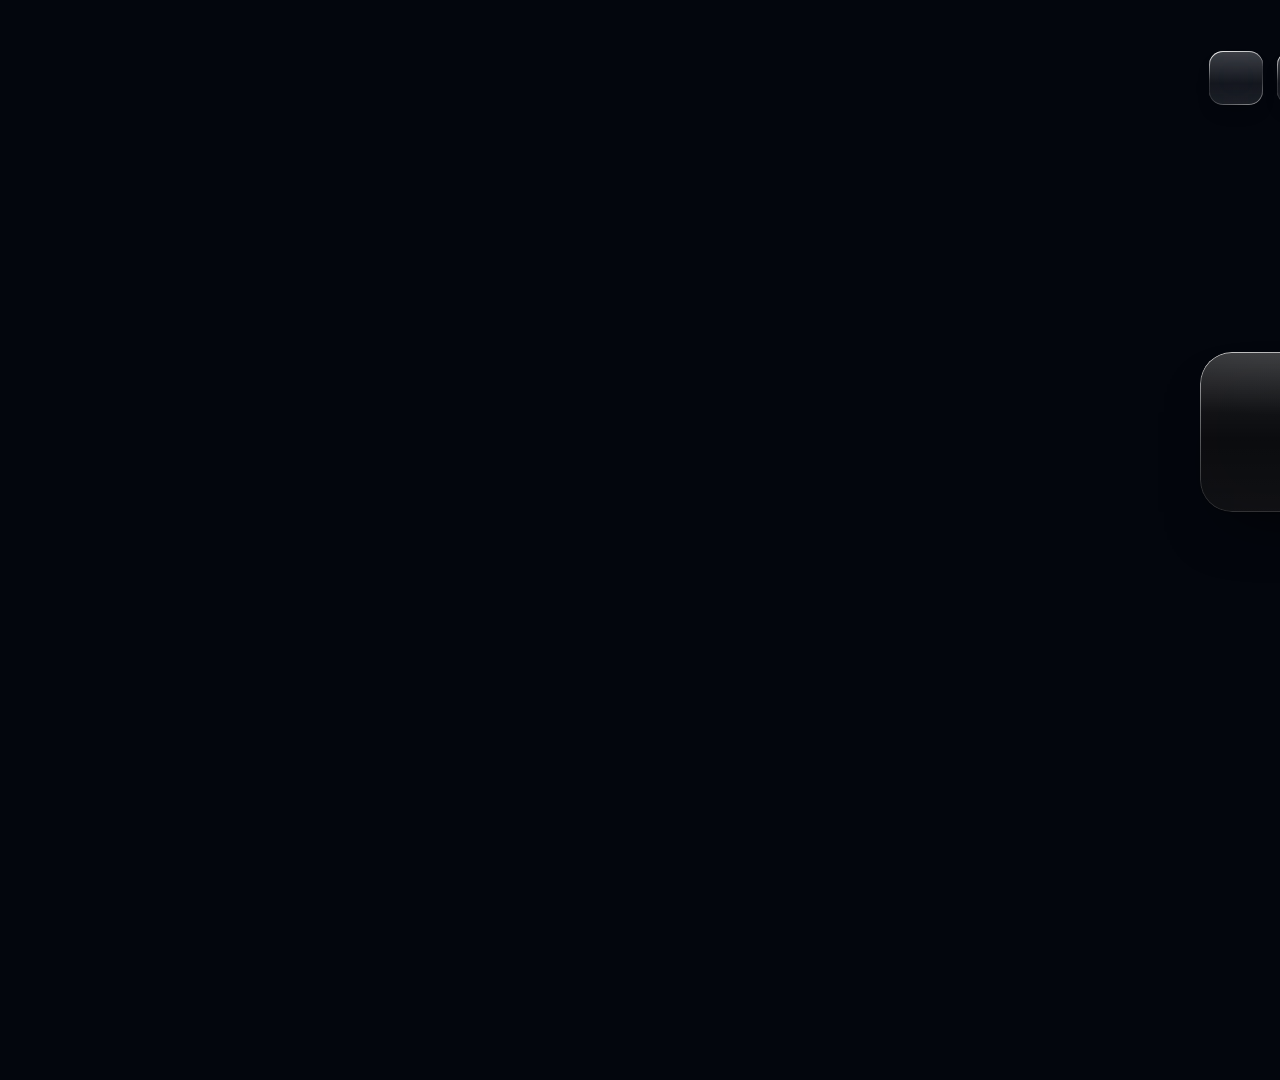
<file: launcher/web/index.html>
<!doctype html>
<html lang="en-GB">
<head>
  <meta charset="utf-8">
  <meta name="viewport" content="width=1920, user-scalable=no">
  <title>Home</title>
  <link rel="stylesheet" href="css/style.css">
</head>
<body>
  <div id="stage">
    <canvas id="sky" width="1920" height="1080"></canvas>
    <div id="landscape" aria-hidden="true">
      <div class="landscape-layer"></div>
      <div class="landscape-layer"></div>
      <div class="landscape-haze"></div>
      <div class="photo-layer"></div>
      <div class="photo-layer"></div>
    </div>
    <canvas id="precip" width="1920" height="1080"></canvas>
    <div class="flash" id="flash"></div>
    <div class="scrim" id="scrim"></div>

    <main id="home" class="scope">
      <header class="topbar">
        <div class="net-chip" id="netChip" hidden><span class="net-glyph" aria-hidden="true"></span><span id="netChipText"></span></div>
        <nav class="actions">
          <button class="icon-btn focusable" data-action="apps" data-icon="apps" aria-label="Apps"></button>
          <button class="icon-btn focusable" data-action="ambient" data-icon="image" aria-label="Picture mode"></button>
          <button class="icon-btn focusable sep" data-action="boost" data-icon="volume" aria-label="Boost"></button>
          <button class="icon-btn focusable" data-action="desktop" data-icon="desktop" aria-label="Windows desktop"></button>
          <button class="icon-btn focusable" data-action="restart" data-icon="restart" aria-label="Restart the TV box"></button>
          <button class="icon-btn focusable" data-action="shutdown" data-icon="power" aria-label="Shut down the TV box"></button>
        </nav>
        <div class="divider"></div>
        <div class="clock" id="clock"></div>
      </header>

      <section class="hero">
        <div class="greeting">
          <div class="date" id="date"></div>
          <h1 id="greet"></h1>
        </div>
        <div class="side">
          <button class="weather-off focusable" id="weatherOff" data-action="locAsk" hidden>Weather off</button>
          <div class="weather focusable" id="weather" data-action="forecast">
            <svg class="stars" id="wxStars" viewBox="0 0 600 260" preserveAspectRatio="xMidYMin slice" aria-hidden="true" hidden></svg>
            <div class="wx-main">
              <div class="wx-icon" id="wxIcon"></div>
              <div class="wx-temp" id="wxTemp">--°</div>
              <div class="wx-text">
                <div class="wx-cond" id="wxCond">Loading weather…</div>
                <div class="wx-hilo" id="wxHilo"></div>
              </div>
            </div>
            <div class="wx-details" id="wxDetails"></div>
            <div class="wx-hours" id="wxHours"></div>
          </div>
          <div class="wx-note">
            <p class="sub" id="sub"></p>
            <p class="sun" id="sunline"></p>
          </div>
        </div>
      </section>

      <section class="apps">
        <div class="grid-viewport"><div class="grid" id="grid"></div></div>
        <svg class="more chev-before" viewBox="0 0 24 24" fill="none" stroke="currentColor" stroke-width="1.8" stroke-linecap="round" stroke-linejoin="round" aria-hidden="true"><path d="M15 5l-7 7 7 7"/></svg>
        <svg class="more chev-after" viewBox="0 0 24 24" fill="none" stroke="currentColor" stroke-width="1.8" stroke-linecap="round" stroke-linejoin="round" aria-hidden="true"><path d="M9 5l7 7-7 7"/></svg>
      </section>
    </main>

    <section id="forecast" class="overlay scope" hidden>
      <div class="panel forecast-panel">
        <svg class="stars" id="fcStars" viewBox="0 0 1520 900" preserveAspectRatio="xMidYMin slice" aria-hidden="true" hidden></svg>
        <div class="panel-head">
          <div>
            <div class="eyebrow" id="fcPlace"></div>
            <h3>7-day forecast</h3>
          </div>
          <div class="panel-actions">
            <button class="pill-btn focusable" data-action="locAsk">Change location</button>
            <button class="pill-btn focusable" data-action="close">Close</button>
          </div>
        </div>
        <div class="fc-days" id="fcDays"></div>
        <div class="fc-tiles" id="fcTiles"></div>
      </div>
    </section>

    <section id="apps" class="overlay scope" hidden>
      <div class="panel apps-panel">
        <h3>Apps</h3>
        <div class="app-rows" id="appsList"></div>
      </div>
    </section>

    <section id="confirm" class="overlay scope" hidden>
      <div class="panel confirm-panel">
        <h3 id="confirmText"></h3>
        <div class="confirm-actions">
          <button class="pill-btn focusable" data-action="confirm-no">No</button>
          <button class="pill-btn focusable" data-action="confirm-yes">Yes</button>
        </div>
      </div>
    </section>

    <!-- The weather's place: the pop-up, then the countries, then the letters. Back on screen and on the remote steps back one. -->
    <section id="locAsk" class="overlay scope" hidden>
      <div class="panel loc-panel">
        <h3>Show the weather?</h3>
        <p class="loc-note" id="locNote" hidden>Windows location is still off.</p>
        <div class="loc-choices">
          <button class="pill-btn focusable" data-action="locTurnOn" hidden><span>Turn on Windows location</span><small>Opens Windows settings: turn on Location services and Let apps access your location, then press Home.</small></button>
          <button class="pill-btn focusable" data-action="locChoose">Choose a place</button>
          <button class="pill-btn focusable" data-action="locOff">Continue without weather</button>
          <button class="pill-btn focusable" data-action="locWindows" hidden>Use Windows location</button>
        </div>
      </div>
    </section>

    <section id="locCountry" class="overlay scope" hidden>
      <div class="panel loc-list-panel">
        <div class="panel-head">
          <h3>Choose a country</h3>
          <button class="pill-btn focusable" data-action="locBack">Back</button>
        </div>
        <div class="loc-list" id="locCountries"></div>
      </div>
    </section>

    <section id="locSearch" class="overlay scope" hidden>
      <div class="panel loc-search-panel">
        <div class="panel-head loc-head">
          <div class="loc-field"><span class="loc-text" id="locText"></span><span class="loc-hint" id="locHint">Type a town</span></div>
          <button class="pill-btn focusable" data-action="locBack">Back</button>
        </div>
        <div class="loc-keys" id="locKeys"></div>
        <div class="loc-results">
          <div id="locResults"></div>
          <p class="loc-status" id="locStatus"></p>
        </div>
      </div>
    </section>

    <section id="ambient" class="ambient scope" hidden>
      <div class="amb-time" id="ambTime"></div>
      <div class="amb-date" id="ambDate"></div>
      <div class="amb-wx" id="ambWx"></div>
      <button class="focusable amb-exit" data-action="close" aria-label="Exit ambient mode"></button>
    </section>

    <div class="toast" id="toast"></div>
  </div>

  <script src="js/host.js"></script>
  <script src="js/i18n.js"></script>
  <script src="js/moon.js"></script>
  <script src="js/icons.js"></script>
  <script src="js/weather.js"></script>
  <script src="js/sky.js"></script>
  <script src="js/landscape.js"></script>
  <script src="js/glass.js"></script>
  <script src="js/background.js"></script>
  <script src="js/apps.js"></script>
  <script src="js/places.js"></script>
  <script src="js/appspanel.js"></script>
  <script src="js/row.js"></script>
  <script src="js/main.js"></script>
</body>
</html>
</file>
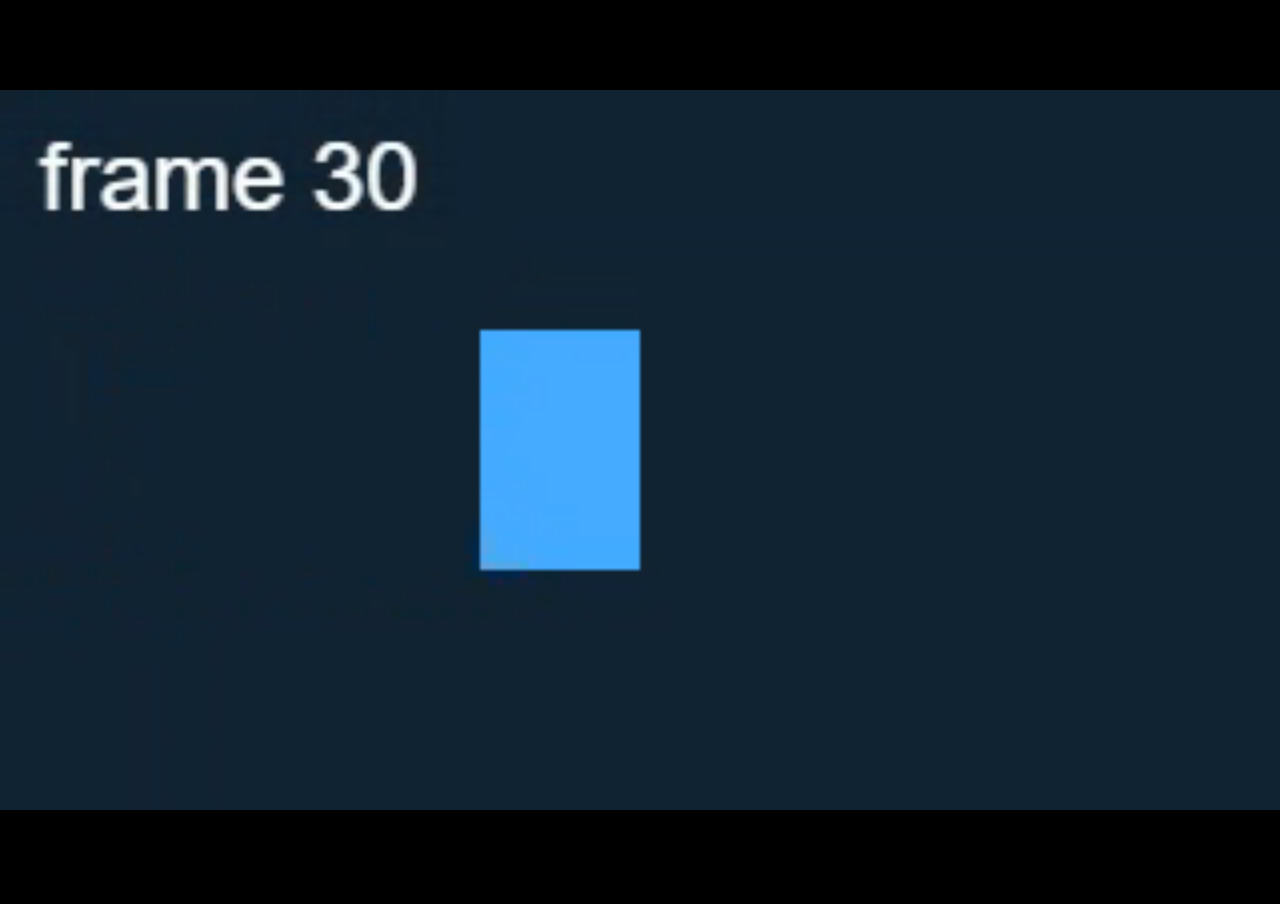
<file: launcher/tests/manual/video.html>
<!doctype html>
<html lang="en">
<head>
<meta charset="utf-8">
<title>tv-os test video</title>
<style>
  html, body { margin: 0; height: 100%; background: #000; }
  video { width: 100%; height: 100%; object-fit: contain; }
</style>
</head>
<body>
<!-- Muted so autoplay is allowed without a click. clip.webm is a 4 s canvas recording made for this check. -->
<video src="clip.webm" autoplay muted loop playsinline></video>
</body>
</html>
</file>
<file: launcher/web/css/style.css>
:root {
  --fg: #ffffff;
  --fg2: rgba(255, 255, 255, 0.8);
  --fg3: rgba(255, 255, 255, 0.58);
  --glass: rgba(255, 255, 255, 0.08);
  --glass-line: rgba(255, 255, 255, 0.14);
  --ink: #0b1020;
  --ring-gap: rgba(3, 6, 13, 0.9);
  --accent: #ffd45c;
  --font: 'SamsungOne', 'Samsung Sans', 'TizenSans', -apple-system, 'SF Pro Display', 'Segoe UI Variable Display', 'Segoe UI', Roboto, 'Helvetica Neue', Arial, sans-serif;
  /* How long the motion takes: launcher.json's MotionTime, set on the root by main.js (1 normal, 2 twice as long). */
  --motion: 1;
  /* The spring: a slight overshoot, as the liquid-glass mockup approved on 2026-10-31. */
  --spring: cubic-bezier(0.34, 1.45, 0.64, 1);
}

html, body {
  margin: 0;
  width: 100%;
  height: 100%;
  overflow: hidden;
  background: #03060d;
}

#stage {
  position: absolute;
  left: 0;
  top: 0;
  width: 1920px;
  height: 1080px;
  overflow: hidden;
  transform-origin: 0 0;
  color: var(--fg);
  font-family: var(--font);
  -webkit-font-smoothing: antialiased;
}

button {
  font: inherit;
  color: inherit;
  border: 0;
  padding: 0;
  background: none;
  cursor: pointer;
  outline: none;
}

svg { display: block; }

canvas {
  position: absolute;
  left: 0;
  top: 0;
  width: 1920px;
  height: 1080px;
}

#landscape, .landscape-layer, .landscape-haze, .photo-layer {
  position: absolute;
  inset: 0;
  pointer-events: none;
}
/* Spotlight photos have their own two layers above the landscape, so a late landscape image load can never cover one. */
.landscape-layer, .photo-layer {
  background-position: center;
  background-size: cover;
  opacity: 0;
  transition: opacity 1.2s ease;
}
.landscape-haze { transition: background 1.2s ease; }
#landscape[data-weather='fog'] .landscape-haze {
  background: linear-gradient(180deg, rgba(166, 182, 188, 0.12), rgba(166, 182, 188, 0.38));
}
#landscape[data-weather='storm'] .landscape-haze { background: rgba(10, 18, 30, 0.18); }

.scrim {
  position: absolute;
  inset: 0;
  background:
    linear-gradient(90deg, rgba(3, 6, 13, 0.5) 0%, rgba(3, 6, 13, 0.18) 40%, rgba(3, 6, 13, 0) 65%),
    linear-gradient(180deg, rgba(3, 6, 13, 0.4) 0%, rgba(3, 6, 13, 0) 22%, rgba(3, 6, 13, 0) 42%, rgba(3, 6, 13, 0.6) 100%);
  transition: opacity 0.6s ease;
}
body[data-phase='day'] .scrim {
  background:
    linear-gradient(90deg, rgba(3, 6, 13, 0.42) 0%, rgba(3, 6, 13, 0.15) 45%, rgba(3, 6, 13, 0) 70%),
    linear-gradient(180deg, rgba(3, 6, 13, 0.3) 0%, rgba(3, 6, 13, 0) 22%, rgba(3, 6, 13, 0.05) 42%, rgba(3, 6, 13, 0.62) 100%);
}

@property --s-greet { syntax: '<number>'; inherits: true; initial-value: 0.55; }
@property --s-wx { syntax: '<number>'; inherits: true; initial-value: 0.42; }
@property --s-top { syntax: '<number>'; inherits: true; initial-value: 0.5; }
@property --s-bottom { syntax: '<number>'; inherits: true; initial-value: 0.6; }
@property --g-wx { syntax: '<number>'; inherits: true; initial-value: 0.72; }
@property --g-tile { syntax: '<number>'; inherits: true; initial-value: 0.72; }
@property --b-bright { syntax: '<number>'; inherits: true; initial-value: 1.05; }
:root { transition: --s-greet 1.2s ease, --s-wx 1.2s ease, --s-top 1.2s ease, --s-bottom 1.2s ease, --g-wx 1.2s ease, --g-tile 1.2s ease, --b-bright 1.2s ease; }

/* Over a photo (bright, busy): extra darkening behind the greeting (top left) and the weather words under the card
   (right), and a little overall. How strong follows how bright the photo is under each part (glass.js sets the
   properties; with none set they hold the values the look was tuned at). */
.scrim.photo,
body[data-phase='day'] .scrim.photo {
  background:
    radial-gradient(ellipse 900px 420px at 420px 150px, rgba(3, 6, 13, var(--s-greet)), rgba(3, 6, 13, 0) 100%),
    radial-gradient(ellipse 700px 420px at 1500px 560px, rgba(3, 6, 13, var(--s-wx)), rgba(3, 6, 13, 0) 100%),
    linear-gradient(90deg, rgba(3, 6, 13, 0.4) 0%, rgba(3, 6, 13, 0.16) 45%, rgba(3, 6, 13, 0.08) 100%),
    linear-gradient(180deg, rgba(3, 6, 13, var(--s-top)) 0%, rgba(3, 6, 13, 0.1) 22%, rgba(3, 6, 13, 0.1) 55%, rgba(3, 6, 13, var(--s-bottom)) 100%);
}
/* Picture mode keeps the fixed look. */
body.ambient-on .scrim.photo,
body.ambient-on[data-phase='day'] .scrim.photo {
  background:
    radial-gradient(ellipse 900px 420px at 420px 150px, rgba(3, 6, 13, 0.55), rgba(3, 6, 13, 0) 100%),
    radial-gradient(ellipse 700px 420px at 1500px 560px, rgba(3, 6, 13, 0.42), rgba(3, 6, 13, 0) 100%),
    linear-gradient(90deg, rgba(3, 6, 13, 0.4) 0%, rgba(3, 6, 13, 0.16) 45%, rgba(3, 6, 13, 0.08) 100%),
    linear-gradient(180deg, rgba(3, 6, 13, 0.5) 0%, rgba(3, 6, 13, 0.1) 22%, rgba(3, 6, 13, 0.1) 55%, rgba(3, 6, 13, 0.6) 100%);
}

.flash {
  position: absolute;
  inset: 0;
  background: rgba(225, 232, 255, 0.55);
  opacity: 0;
  pointer-events: none;
}
.flash.on { animation: flash 0.9s ease-out; }
@keyframes flash {
  0% { opacity: 0; } 6% { opacity: 1; } 14% { opacity: 0.1; } 22% { opacity: 0.8; } 100% { opacity: 0; }
}

#home {
  position: absolute;
  inset: 0;
  text-shadow: 0 2px 22px rgba(0, 0, 0, 0.35);
  transform-origin: 50% 60%;
  transition: opacity calc(0.3s * var(--motion)) ease, transform calc(0.45s * var(--motion)) cubic-bezier(0.2, 0.8, 0.2, 1);
}

/* ---------- glass ----------
   One material for the tiles, the weather card, the panels and the toast (owner, 2026-10-31: black and dark grey,
   not tinted): a dark neutral body that lets the photo through blurred and dimmed, a soft sheen from the top, a rim
   brightest top left and bottom right where light would catch a curved edge, and two shadows for depth. */
.weather, .tile, .panel, .toast {
  isolation: isolate;
  background:
    linear-gradient(180deg, rgba(255, 255, 255, 0.10), rgba(255, 255, 255, 0.02) 55%, rgba(255, 255, 255, 0.04)),
    rgba(10, 10, 12, 0.60);
  -webkit-backdrop-filter: blur(36px) saturate(0.9) brightness(0.72);
  backdrop-filter: blur(36px) saturate(0.9) brightness(0.72);
  box-shadow:
    inset 0 1px 0 rgba(255, 255, 255, 0.30),
    inset 0 -1px 0 rgba(255, 255, 255, 0.06),
    0 1px 2px rgba(0, 0, 0, 0.30),
    0 30px 60px -30px rgba(0, 0, 0, 0.70);
}
/* The weather card and the tiles take their dimming from how bright the photo is behind them. */
.weather {
  -webkit-backdrop-filter: blur(36px) saturate(0.9) brightness(var(--g-wx));
  backdrop-filter: blur(36px) saturate(0.9) brightness(var(--g-wx));
}
.tile {
  -webkit-backdrop-filter: blur(36px) saturate(0.9) brightness(var(--g-tile));
  backdrop-filter: blur(36px) saturate(0.9) brightness(var(--g-tile));
}
.weather::before, .tile::before, .panel::before {
  content: "";
  position: absolute;
  inset: 0;
  border-radius: inherit;
  z-index: -1;
  pointer-events: none;
  background: radial-gradient(120% 90% at 18% -10%, rgba(255, 255, 255, 0.18), transparent 55%);
}
.weather::after, .tile::after, .panel::after, .icon-btn::after {
  content: "";
  position: absolute;
  inset: 0;
  border-radius: inherit;
  padding: 1.2px;
  pointer-events: none;
  background: linear-gradient(150deg, rgba(255, 255, 255, 0.60), rgba(255, 255, 255, 0.10) 30%, rgba(255, 255, 255, 0.03) 60%, rgba(255, 255, 255, 0.30));
  -webkit-mask: linear-gradient(#000 0 0) content-box, linear-gradient(#000 0 0);
  -webkit-mask-composite: xor;
  mask-composite: exclude;
}
/* In focus: lighter glass, a brighter rim, a deeper shadow. */
.weather.focused, .tile.focused {
  background:
    linear-gradient(180deg, rgba(255, 255, 255, 0.22), rgba(255, 255, 255, 0.08) 55%, rgba(255, 255, 255, 0.10)),
    rgba(30, 30, 34, 0.60);
  box-shadow:
    inset 0 1px 0 rgba(255, 255, 255, 0.55),
    inset 0 -1px 0 rgba(255, 255, 255, 0.10),
    0 2px 4px rgba(0, 0, 0, 0.30),
    0 44px 80px -30px rgba(0, 0, 0, 0.80);
}
.weather.focused::after, .tile.focused::after {
  background: linear-gradient(150deg, rgba(255, 255, 255, 0.95), rgba(255, 255, 255, 0.22) 30%, rgba(255, 255, 255, 0.08) 60%, rgba(255, 255, 255, 0.55));
}

/* ---------- top bar ---------- */
.topbar {
  position: absolute;
  left: 120px;
  right: 120px;
  top: 50px;
  height: 56px;
  display: flex;
  align-items: center;
}

.actions { margin-left: auto; display: flex; gap: 14px; }
/* The buttons are clear, light glass (not the tiles' dark glass), and turn solid white in focus. */
.icon-btn {
  position: relative;
  width: 54px;
  height: 54px;
  border-radius: 14px;
  background: linear-gradient(180deg, rgba(255, 255, 255, 0.24), rgba(255, 255, 255, 0.07) 60%, rgba(255, 255, 255, 0.10));
  -webkit-backdrop-filter: blur(16px) saturate(1.3) brightness(var(--b-bright));
  backdrop-filter: blur(16px) saturate(1.3) brightness(var(--b-bright));
  box-shadow: inset 0 1px 0 rgba(255, 255, 255, 0.55), inset 0 -1px 0 rgba(255, 255, 255, 0.12),
    0 1px 2px rgba(0, 0, 0, 0.18), 0 10px 22px -12px rgba(0, 0, 0, 0.45);
  display: flex;
  align-items: center;
  justify-content: center;
  transition: transform calc(0.45s * var(--motion)) var(--spring), background calc(0.2s * var(--motion)) ease, color calc(0.2s * var(--motion)) ease;
}
.icon-btn::after { background: linear-gradient(150deg, rgba(255, 255, 255, 0.85), rgba(255, 255, 255, 0.15) 35%, rgba(255, 255, 255, 0.05) 60%, rgba(255, 255, 255, 0.45)); padding: 1px; }
.icon-btn svg { width: 27px; height: 27px; }
.icon-btn.sep { margin-left: 22px; }
.icon-btn[hidden] { display: none; }
.icon-btn.sep[hidden] + .icon-btn { margin-left: 22px; }
.icon-btn.on { background: linear-gradient(180deg, rgba(255, 255, 255, 0.42), rgba(255, 255, 255, 0.18) 60%, rgba(255, 255, 255, 0.22)); }
.icon-btn.focused {
  background: #fff;
  color: var(--ink);
  transform: scale(1.1);
  box-shadow: 0 2px 4px rgba(0, 0, 0, 0.25), 0 14px 28px -12px rgba(0, 0, 0, 0.5);
}
.icon-btn.focused::after { opacity: 0; }
/* Boost: a small light in the corner while on. */
.icon-btn .led {
  position: absolute;
  top: 7px;
  right: 7px;
  width: 8px;
  height: 8px;
  border-radius: 50%;
  background: #fff;
  box-shadow: 0 0 6px 2px rgba(255, 255, 255, 0.85);
  opacity: 0;
}
.icon-btn.on .led { opacity: 1; }
.icon-btn.on.focused .led { background: var(--ink); box-shadow: none; }
/* Every top-row button: its name under it while it has focus (boost: its state). */
.btn-tip {
  position: absolute;
  top: calc(100% + 14px);
  left: 50%;
  transform: translateX(-50%);
  white-space: nowrap;
  font-size: 20px;
  font-weight: 600;
  padding: 8px 14px;
  border-radius: 12px;
  color: #fff;
  text-shadow: none;
  background: rgba(10, 10, 12, 0.62);
  -webkit-backdrop-filter: blur(20px);
  backdrop-filter: blur(20px);
  box-shadow: inset 0 1px 0 rgba(255, 255, 255, 0.25);
  opacity: 0;
  pointer-events: none;
}
.icon-btn.focused .btn-tip { opacity: 1; }
/* A change of boost: the label springs in again while a blur clears. */
.icon-btn.focused .btn-tip.pop {
  animation: tip-grow calc(0.55s * var(--motion)) var(--spring) both, clear-in calc(0.3s * var(--motion)) ease both;
}
@keyframes tip-grow { from { transform: translateX(-50%) scale(0.85); } to { transform: translateX(-50%); } }
@keyframes clear-in { from { opacity: 0; filter: blur(6px); } to { opacity: 1; filter: none; } }

/* Shown only while the connection is wrong: a small dark glass pill at the left of the buttons. It sits before them and
   takes the free space, so the buttons and the clock stay where they are. It is never a focus target and takes no clicks. */
.net-chip {
  display: flex;
  align-items: center;
  gap: 10px;
  margin-left: auto;
  padding: 8px 16px 8px 12px;
  border-radius: 999px;
  font-size: 20px;
  font-weight: 600;
  white-space: nowrap;
  color: #fff;
  text-shadow: none;
  background: rgba(10, 10, 12, 0.62);
  -webkit-backdrop-filter: blur(20px);
  backdrop-filter: blur(20px);
  box-shadow: inset 0 1px 0 rgba(255, 255, 255, 0.25);
  pointer-events: none;
}
.net-chip[hidden] { display: none; }
.net-chip:not([hidden]) + .actions { margin-left: 14px; }
.net-glyph {
  width: 20px;
  height: 20px;
  box-sizing: border-box;
  border: 2px solid #ffd166;
  border-radius: 50%;
  position: relative;
}
.net-glyph::before, .net-glyph::after {
  content: '';
  position: absolute;
  left: 50%;
  width: 2px;
  margin-left: -1px;
  background: #ffd166;
}
.net-glyph::before { top: 3px; height: 6px; }
.net-glyph::after { top: 11px; height: 2px; }

.divider { width: 1px; height: 34px; background: rgba(255, 255, 255, 0.25); margin: 0 44px 0 30px; }
.clock { font-size: 30px; font-variant-numeric: tabular-nums; min-width: 100px; text-align: right; }

/* ---------- hero ----------
   The date and greeting top left; the weather card and its words on the right, centred between the top bar and the
   app row. The hero spans the screen but passes clicks through, so the top bar under it stays reachable. */
.hero { position: absolute; inset: 0; pointer-events: none; }
.hero > * { pointer-events: auto; }
.greeting { position: absolute; left: 120px; top: 46px; max-width: 980px; }
.greeting, .wx-note, .clock { text-shadow: 0 1px 2px rgba(0, 0, 0, 0.45), 0 6px 26px rgba(0, 0, 0, 0.4); }
.date { font-size: 21px; letter-spacing: 0.2em; text-transform: uppercase; color: rgba(255, 255, 255, 0.86); font-weight: 500; }
h1 {
  font-size: 98px;
  font-weight: 600;
  letter-spacing: -0.03em;
  line-height: 1.04;
  margin: 10px 0 0;
}
.side {
  position: absolute;
  right: 120px;
  top: 106px;
  bottom: 263.6px;
  width: 600px;
  display: flex;
  flex-direction: column;
  justify-content: center;
}
.wx-note { margin-top: 22px; padding: 0 6px; }
.sub { font-size: 26px; font-weight: 500; color: #fff; margin: 0; }
.sun { font-size: 22px; color: rgba(255, 255, 255, 0.86); margin: 10px 0 0; display: flex; align-items: center; gap: 10px; min-height: 26px; }
.sun svg { width: 24px; height: 24px; color: var(--accent); }

/* ---------- weather card ---------- */
.weather {
  position: relative;
  overflow: hidden;
  width: 600px;
  box-sizing: border-box;
  padding: 22px 28px 18px;
  border-radius: 32px;
  text-align: left;
  text-shadow: none;
  transition: transform calc(0.5s * var(--motion)) var(--spring), background calc(0.25s * var(--motion)) ease, box-shadow calc(0.35s * var(--motion)) ease;
}
.weather.focused { transform: scale(1.03); }
/* The Weather off tile stands where the card would be: faint glass the width of the card, white when in focus like the other focusables. */
.weather-off {
  box-sizing: border-box;
  width: 600px;
  padding: 22px 28px;
  border-radius: 32px;
  background: rgba(255, 255, 255, 0.08);
  box-shadow: inset 0 1px 0 rgba(255, 255, 255, 0.22), inset 0 0 0 1px rgba(255, 255, 255, 0.10);
  color: rgba(255, 255, 255, 0.78);
  font-size: 27px;
  font-weight: 600;
  text-align: center;
  text-shadow: none;
  transition: transform calc(0.5s * var(--motion)) var(--spring), background calc(0.15s * var(--motion)) ease, color calc(0.15s * var(--motion)) ease;
}
.weather-off[hidden] { display: none; }
.weather-off.focused { background: #fff; color: var(--ink); transform: scale(1.03); }
/* The look classes (TVWeather.look) are kept for the stars on a clear night; the glass itself is no longer tinted. */
.stars { position: absolute; inset: 0; width: 100%; height: 100%; pointer-events: none; }
.stars[hidden] { display: none; }
/* A few bright stars twinkle slowly, each out of step (TVWeather.stars sets the delays); still where motion is unwelcome. */
.star-glint { animation: twinkle 5s ease-in-out infinite; }
@keyframes twinkle { 0%, 100% { opacity: 0.95; } 50% { opacity: 0.35; } }
@media (prefers-reduced-motion: reduce) { .star-glint { animation: none; } }
.weather > *:not(.stars) { position: relative; }
.wx-main { display: flex; align-items: center; gap: 18px; }
.wx-icon { width: 84px; height: 84px; flex: none; }
.wx-icon svg { width: 84px; height: 84px; }
.wx-temp { font-size: 84px; font-weight: 300; letter-spacing: -0.04em; line-height: 1; min-width: 130px; }
.wx-text { margin-left: auto; text-align: right; }
.wx-cond { font-size: 27px; font-weight: 600; }
.wx-hilo { font-size: 22px; color: rgba(255, 255, 255, 0.82); margin-top: 6px; white-space: pre; font-variant-numeric: tabular-nums; }
.wx-details {
  margin-top: 12px;
  font-size: 19px;
  color: rgba(255, 255, 255, 0.8);
  display: flex;
  align-items: center;
  gap: 12px;
  min-height: 24px;
}
.wx-details i { width: 4px; height: 4px; border-radius: 50%; background: rgba(255, 255, 255, 0.6); display: inline-block; }
.wx-hours {
  margin-top: 14px;
  padding-top: 14px;
  border-top: 1px solid rgba(255, 255, 255, 0.14);
  display: grid;
  grid-template-columns: repeat(6, 1fr);
  gap: 6px;
}
.wx-hours:empty { display: none; }
.hr { display: flex; flex-direction: column; align-items: center; gap: 4px; }
.hr span { font-size: 17px; color: rgba(255, 255, 255, 0.82); font-variant-numeric: tabular-nums; }
.hr svg { width: 38px; height: 38px; }
.hr b { font-size: 21px; font-weight: 600; }

/* ---------- apps ---------- */
.apps { position: absolute; left: 120px; right: 120px; height: 193.6px; bottom: 70px; }
/* Room around the row for a tile in focus (it grows 16%) and its shadow. The bottom room reaches the screen edge (the row sits 70px
   above it), so the focused tile's shadow runs off the screen instead of ending in a straight line. The sides are the same: the row sits
   120px from each stage edge, so while no tiles are hidden on a side the viewport runs out to that edge (the padding grows by what
   the edge moves, so the tiles stay put) and the first and last tile's shadow is not cut off. Where tiles are hidden the side keeps
   its small room, so they stay hidden and the chevron never overlaps a tile. */
.grid-viewport {
  position: absolute;
  top: -36px;
  left: -36px;
  right: -36px;
  bottom: -70px;
  padding: 36px 36px 70px;
  overflow: hidden;
}
.apps:not(.more-before) .grid-viewport { left: -120px; padding-left: 120px; }
.apps:not(.more-after) .grid-viewport { right: -120px; padding-right: 120px; }
/* Where tiles are hidden past an edge (the classes are set on .apps by scrollGrid) a quiet chevron shows in the stage margin beside
   the row, never over a tile and never as a mask or filter on the tiles' ancestors, which would stop their glass blurring the photo. */
.more {
  position: absolute;
  top: 50%;
  width: 48px;
  height: 48px;
  margin-top: -24px;
  color: #fff;
  opacity: 0;
  pointer-events: none;
  transition: opacity calc(0.3s * var(--motion)) ease;
}
.chev-before { left: -84px; }
.chev-after { right: -84px; }
/* The state classes more-before / more-after sit on .apps itself, so they must only switch the chevrons on, never position anything. */
.apps.more-before .chev-before, .apps.more-after .chev-after { opacity: 0.6; }
.grid {
  position: relative;
  display: flex;
  gap: 24px;
  transition: transform calc(0.28s * var(--motion)) cubic-bezier(0.2, 0.7, 0.2, 1);
}
/* Logos on glass (owner, 2026-10-31): the logo carries the brand, every tile is the same glass, no name under it. */
.tile {
  flex: 0 0 312px;
  height: 193.6px;
  position: relative;
  border-radius: 28px;
  overflow: hidden;
  display: flex;
  align-items: center;
  justify-content: center;
  text-shadow: none;
  transition: transform calc(0.5s * var(--motion)) var(--spring), background calc(0.25s * var(--motion)) ease,
    box-shadow calc(0.35s * var(--motion)) ease, opacity calc(0.25s * var(--motion)) ease;
}
.tile img { width: 72%; height: 50%; object-fit: contain; }
.tile.opaque img { width: auto; height: auto; max-width: 72%; max-height: 82%; }
.tile.sample img { max-width: none; max-height: none; width: 100%; height: 100%; object-fit: cover; }
.tile-name { display: none; }
.tile.no-icon .tile-name { display: block; font-size: 30px; font-weight: 500; text-align: center; padding: 0 18px; }
.tile.focused { transform: scale(1.16); z-index: 1; }
/* The rest of the row steps back a little, so the tile in focus reads as nearer. */
.grid:has(.tile.focused) .tile:not(.focused) { opacity: 0.82; }
.empty { grid-column: 1 / -1; font-size: 24px; color: var(--fg2); padding: 40px 0; }
.empty.waiting { display: flex; align-items: center; height: 193.6px; padding: 0; font-size: 36px; }

/* ---------- overlays ---------- */
.overlay {
  position: absolute;
  inset: 0;
  display: flex;
  align-items: center;
  justify-content: center;
  background: transparent;
  text-shadow: 0 1px 2px rgba(0, 0, 0, 0.35);
}
/* Under an overlay the home screen steps back and dims instead of vanishing. */
body.overlay-on #home { opacity: 0.35; transform: scale(0.97); }
.overlay[hidden], .ambient[hidden] { display: none; }
.panel {
  position: relative;
  box-sizing: border-box;
  border-radius: 40px;
  padding: 44px 52px;
}
/* An overlay opens by growing from 0.9 with a slight overshoot while a 10 px blur clears; it closes at once. */
.overlay:not([hidden]) .panel {
  animation: panel-grow calc(0.6s * var(--motion)) var(--spring) both, panel-clear calc(0.35s * var(--motion)) ease both;
}
@keyframes panel-grow { from { transform: scale(0.9); } to { transform: none; } }
@keyframes panel-clear { from { opacity: 0; filter: blur(10px); } to { opacity: 1; filter: none; } }
.panel-head { display: flex; justify-content: space-between; align-items: flex-start; margin-bottom: 32px; }
.panel-actions { display: flex; gap: 16px; }
.eyebrow { font-size: 19px; letter-spacing: 0.18em; text-transform: uppercase; color: rgba(255, 255, 255, 0.75); font-weight: 600; }
.panel h3 { margin: 10px 0 0; font-size: 48px; font-weight: 600; letter-spacing: -0.02em; }
.pill-btn {
  padding: 14px 30px;
  border-radius: 999px;
  background: linear-gradient(180deg, rgba(255, 255, 255, 0.24), rgba(255, 255, 255, 0.08) 60%, rgba(255, 255, 255, 0.12));
  box-shadow: inset 0 1px 0 rgba(255, 255, 255, 0.45), inset 0 -1px 0 rgba(255, 255, 255, 0.1);
  font-size: 22px;
  font-weight: 600;
  transition: transform calc(0.45s * var(--motion)) var(--spring), background calc(0.15s * var(--motion)) ease, color calc(0.15s * var(--motion)) ease;
}
.pill-btn.focused { background: #fff; color: var(--ink); transform: scale(1.06); text-shadow: none; }

.forecast-panel { width: 1520px; overflow: hidden; }
.forecast-panel > *:not(.stars) { position: relative; }
.fc-days { display: grid; grid-template-columns: repeat(7, 1fr); gap: 16px; }
.fc-day {
  border-radius: 24px;
  background: rgba(255, 255, 255, 0.07);
  box-shadow: inset 0 1px 0 rgba(255, 255, 255, 0.14);
  padding: 22px 18px 20px;
  display: flex;
  flex-direction: column;
  align-items: center;
  gap: 10px;
}
.fc-day.today { background: rgba(255, 255, 255, 0.14); }
.fc-name { font-size: 23px; font-weight: 600; }
.fc-day > svg { width: 72px; height: 72px; }
.fc-label { font-size: 18px; color: var(--fg2); text-align: center; min-height: 44px; line-height: 1.2; }
.fc-temps { display: flex; gap: 12px; align-items: baseline; font-variant-numeric: tabular-nums; }
.fc-temps b { font-size: 30px; font-weight: 600; }
.fc-temps span { font-size: 23px; color: rgba(255, 255, 255, 0.65); }
.fc-bar { position: relative; width: 100%; height: 6px; border-radius: 3px; background: rgba(255, 255, 255, 0.12); }
.fc-bar i { position: absolute; top: 0; bottom: 0; border-radius: 3px; background: linear-gradient(90deg, #7cc4ff, #ffd45c); }
.fc-pop { display: flex; align-items: center; gap: 6px; font-size: 19px; color: #9fd2ff; }
.fc-pop svg { width: 20px; height: 20px; }
/* The detail tiles under the day columns: UV, wind, sun, rainfall, visibility, humidity. */
.fc-tiles { display: grid; grid-template-columns: 0.95fr 2fr 1.2fr 0.95fr 0.95fr 0.95fr; gap: 16px; margin-top: 28px; }
.fc-tile {
  border-radius: 24px;
  background: rgba(255, 255, 255, 0.07);
  box-shadow: inset 0 1px 0 rgba(255, 255, 255, 0.14);
  padding: 18px 20px;
  min-height: 236px;
  box-sizing: border-box;
  display: flex;
  flex-direction: column;
}
.t-head { display: flex; align-items: center; gap: 8px; font-size: 17px; letter-spacing: 0.08em; text-transform: uppercase; color: rgba(255, 255, 255, 0.7); font-weight: 600; }
.t-head svg { width: 22px; height: 22px; color: rgba(255, 255, 255, 0.7); flex: none; }
.t-big { font-size: 46px; font-weight: 400; margin-top: 14px; line-height: 1; white-space: nowrap; font-variant-numeric: tabular-nums; }
.t-big small { font-size: 24px; color: var(--fg2); }
.t-sub { font-size: 19px; color: var(--fg2); margin-top: 8px; }
.t-sub2 { font-size: 18px; color: var(--fg3); margin-top: auto; }
.uvbar, .hbar { position: relative; height: 8px; border-radius: 4px; margin-top: auto; }
.uvbar { background: linear-gradient(90deg, #3ecf5a, #f2d33a, #f59a2b, #e8473a, #b24ddb); }
.uvbar i { position: absolute; top: -4px; width: 16px; height: 16px; margin-left: -8px; border-radius: 50%; background: #fff; border: 3px solid #14171e; box-sizing: border-box; }
.hbar { background: rgba(255, 255, 255, 0.15); }
.hbar i { position: absolute; left: 0; top: 0; bottom: 0; border-radius: 4px; background: linear-gradient(90deg, #bfe6ff, #5fb4ff); }
.wind { display: flex; align-items: center; gap: 12px; margin-top: 10px; flex: 1; }
.wind-rows { flex: 1; display: flex; flex-direction: column; }
.wind-rows div { display: flex; justify-content: space-between; gap: 16px; white-space: nowrap; padding: 9px 0; border-bottom: 1px solid rgba(255, 255, 255, 0.1); font-size: 20px; }
.wind-rows div:last-child { border-bottom: 0; }
.wind-rows span { color: var(--fg2); }
.compass { width: 132px; height: 132px; flex: none; }
.suncurve { width: 100%; height: auto; margin-top: 8px; }
.t-pair { display: flex; justify-content: space-between; margin-top: auto; }
.t-pair span { display: block; font-size: 16px; color: var(--fg3); }
.t-pair b { font-size: 26px; font-weight: 500; }

.confirm-panel { width: 900px; text-align: center; }
.confirm-panel h3 { margin: 0 0 44px; font-size: 52px; }
.confirm-actions { display: flex; justify-content: center; gap: 28px; }
.confirm-actions .pill-btn { min-width: 220px; padding: 20px 64px; font-size: 32px; }

/* ---------- the weather's place ----------
   The pop-up, the countries and the letters: the confirm panel's glass and pill buttons. White is where the remote is. */
.loc-panel { width: 900px; text-align: center; }
.loc-panel h3 { margin: 0 0 40px; font-size: 52px; }
.loc-choices { display: flex; flex-direction: column; gap: 18px; }
.loc-choices .pill-btn { padding: 20px 40px; font-size: 30px; }
.loc-panel .pill-btn[hidden] { display: none; }
.loc-choices .pill-btn small { display: block; margin-top: 8px; font-size: 20px; font-weight: 400; opacity: 0.75; }
.loc-note { margin: -16px 0 28px; font-size: 26px; color: var(--fg2); }
.loc-note[hidden] { display: none; }
.loc-list-panel { width: 900px; }
.loc-list-panel .panel-head { align-items: center; margin-bottom: 24px; }
.loc-list-panel .panel-head h3 { margin: 0; }
/* A long list that scrolls with the focus (main.js focusEl), with no scrollbar; room at the sides for the item in focus to grow. */
.loc-list {
  position: relative;
  display: flex;
  flex-direction: column;
  gap: 10px;
  max-height: 640px;
  overflow-y: auto;
  padding: 8px 24px;
  margin: 0 -24px;
  scrollbar-width: none;
}
.loc-list::-webkit-scrollbar { display: none; }
.loc-item { flex: none; text-align: left; padding: 16px 32px; font-size: 28px; }
.loc-list .pill-btn.focused { transform: scale(1.03); }
.loc-search-panel { width: 1160px; }
.loc-head { align-items: center; gap: 28px; margin-bottom: 24px; }
.loc-field {
  flex: 1;
  display: flex;
  align-items: center;
  height: 76px;
  padding: 0 28px;
  border-radius: 22px;
  background: rgba(0, 0, 0, 0.35);
  box-shadow: inset 0 0 0 1px rgba(255, 255, 255, 0.25);
  font-size: 36px;
  font-weight: 500;
  white-space: pre;
  overflow: hidden;
}
/* The caret after the typed text, and a faint hint while there is none. */
.loc-text::after {
  content: "";
  display: inline-block;
  width: 3px;
  height: 40px;
  margin: 0 4px;
  vertical-align: middle;
  background: #fff;
  animation: caret 1s steps(1) infinite;
}
@keyframes caret { 50% { opacity: 0; } }
@media (prefers-reduced-motion: reduce) { .loc-text::after { animation: none; } }
.loc-hint { color: var(--fg3); }
.loc-hint[hidden] { display: none; }
.loc-keys { display: grid; grid-template-columns: repeat(9, 1fr); gap: 10px; }
.loc-key {
  height: 60px;
  border-radius: 16px;
  background: rgba(255, 255, 255, 0.12);
  box-shadow: inset 0 1px 0 rgba(255, 255, 255, 0.25);
  font-size: 28px;
  font-weight: 600;
  transition: transform calc(0.3s * var(--motion)) var(--spring), background calc(0.15s * var(--motion)) ease, color calc(0.15s * var(--motion)) ease;
}
.loc-key.space { grid-column: span 6; font-size: 24px; }
.loc-key.del { grid-column: span 2; font-size: 24px; }
.loc-key.focused { background: #fff; color: var(--ink); transform: scale(1.08); text-shadow: none; }
/* Room for the 8 results the search asks for, so the panel does not jump as they arrive. */
.loc-results { margin-top: 24px; min-height: 424px; }
#locResults { display: flex; flex-direction: column; gap: 6px; }
.loc-result {
  display: flex;
  align-items: baseline;
  gap: 18px;
  padding: 9px 24px;
  border-radius: 16px;
  text-align: left;
  font-size: 26px;
  transition: background calc(0.15s * var(--motion)) ease, color calc(0.15s * var(--motion)) ease;
}
.loc-result b { font-weight: 600; }
.loc-result span { color: var(--fg2); font-size: 22px; }
.loc-result.focused { background: rgba(255, 255, 255, 0.92); color: var(--ink); text-shadow: none; }
.loc-result.focused span { color: rgba(11, 16, 32, 0.7); }
.loc-status { margin: 12px 0 0; font-size: 24px; color: var(--fg2); }
.loc-status:empty { display: none; }

/* ---------- the Apps panel ----------
   One row per app: the row (OK picks it up to move it), the version where there is a choice, and the show switch. Buttons are the
   panel's pill buttons, white in focus. A hidden app's row is dimmed; the row being carried lifts on the tiles' spring. */
.apps-panel { width: 1180px; }
.apps-panel h3 { margin: 0 0 32px; }
/* The list stays inside the 1080 stage: the panel's padding (88), the heading (about 58 plus its 32 margin) and a margin of about 100
   leave 748. Longer lists scroll in main.js (row.js), not by scrollbar. It is positioned so the rows' offsetTop is measured from it.
   It clips only while it scrolls (main.js sets .scrolls): a carried row's ring and shadow reach past the list, and a clip would cut them. */
.app-rows {
  position: relative;
  box-sizing: border-box;
  max-height: 748px;
  display: flex;
  flex-direction: column;
  gap: 16px;
  padding: 6px 20px;
  margin: 0 -20px;
}
/* While it scrolls it must clip, so it makes room inside the clip for a carried row (lift 8 and ring 4 above; shadow 28 + 44 - 14 =
   58 below; scale 1.03 and shadow 30 at the sides) and cancels that room with margins, so the rows stay where they were. The
   margins reach into the heading's margin, the panel's padding below (44) and its sides (52); max-height grows by the 64 they cancel. */
.app-rows.scrolls {
  max-height: 812px;
  overflow: hidden;
  padding: 16px 48px 60px;
  margin: -10px -48px -54px;
}
.app-row {
  flex: none;
  display: grid;
  grid-template-columns: 1fr 230px 360px;
  gap: 16px;
  align-items: stretch;
  transition: transform calc(0.5s * var(--motion)) var(--spring), opacity calc(0.25s * var(--motion)) ease;
}
.app-row.off { opacity: 0.5; }
.app-row.carrying { transform: translateY(-8px) scale(1.03); z-index: 1; }
.app-row.carrying .app-main { box-shadow: 0 0 0 4px var(--accent), 0 28px 44px -14px rgba(0, 0, 0, 0.7); }
.app-rows .pill-btn.focused { transform: scale(1.02); }
.app-rows .pill-btn { font-size: 30px; }
.app-main { grid-column: 1; display: flex; align-items: center; gap: 28px; text-align: left; padding: 12px 36px 12px 14px; border-radius: 26px; }
.app-logo { box-sizing: border-box; width: 160px; height: 76px; padding: 10px 16px; object-fit: contain; border-radius: 16px; background: rgba(10, 10, 12, 0.72); }
.app-name { font-weight: 600; }
.app-version { grid-column: 2; padding: 0 24px; border-radius: 26px; }
.app-switch { grid-column: 3; display: flex; align-items: center; justify-content: space-between; gap: 24px; padding: 0 30px; border-radius: 26px; }
.app-switch > span { font-size: 26px; }
.sw-track { position: relative; flex: none; width: 76px; height: 42px; border-radius: 21px; background: rgba(255, 255, 255, 0.3); transition: background calc(0.2s * var(--motion)) ease; }
.sw-track::after {
  content: "";
  position: absolute;
  left: 5px;
  top: 5px;
  width: 32px;
  height: 32px;
  border-radius: 50%;
  background: #fff;
  transition: transform calc(0.4s * var(--motion)) var(--spring), background calc(0.15s * var(--motion)) ease;
}
.app-switch.on .sw-track { background: var(--accent); }
.app-switch.on .sw-track::after { transform: translateX(34px); background: var(--ink); }
.app-switch.focused .sw-track { background: rgba(11, 16, 32, 0.22); }
.app-switch.focused .sw-track::after { background: var(--ink); }
.app-switch.focused.on .sw-track { background: var(--accent); }

/* ---------- ambient ---------- */
body.ambient-on #home { visibility: hidden; }
/* Chromium still paints a backdrop-filter on a hidden element: a blurred rectangle over the photo. Under an overlay
   the home screen only dims, and its glass goes without blur there too, so only the overlay's own glass blurs. */
body.ambient-on #home *, body.overlay-on #home * {
  -webkit-backdrop-filter: none;
  backdrop-filter: none;
}
body.ambient-on .scrim { opacity: 0.55; }
.ambient { position: absolute; inset: 0; text-shadow: 0 4px 40px rgba(0, 0, 0, 0.45); animation: fade-in 0.6s ease; }
@keyframes fade-in { from { opacity: 0; } to { opacity: 1; } }
.amb-time {
  position: absolute;
  left: 120px;
  bottom: 300px;
  font-size: 240px;
  font-weight: 200;
  letter-spacing: -0.05em;
  line-height: 1;
  font-variant-numeric: tabular-nums;
}
.amb-date { position: absolute; left: 132px; bottom: 240px; font-size: 34px; color: var(--fg2); }
.amb-wx { position: absolute; left: 128px; bottom: 140px; display: flex; align-items: center; gap: 18px; font-size: 34px; }
.amb-wx svg { width: 64px; height: 64px; }
.amb-wx span { font-weight: 500; }
.amb-wx em { font-style: normal; color: var(--fg2); }
.amb-exit { position: absolute; inset: 0; opacity: 0; }

/* ---------- toast ----------
   At the top centre, clear of the app row. It springs in like an overlay and leaves quickly. */
.toast {
  position: absolute;
  left: 50%;
  top: 132px;
  transform: translateX(-50%) scale(0.88);
  padding: 18px 30px;
  border-radius: 999px;
  font-size: 24px;
  font-weight: 600;
  opacity: 0;
  filter: blur(6px);
  transition: opacity calc(0.18s * var(--motion)) ease-in, transform calc(0.2s * var(--motion)) ease-in, filter calc(0.2s * var(--motion)) ease-in;
  pointer-events: none;
  max-width: 1200px;
}
.toast.on {
  opacity: 1;
  transform: translateX(-50%);
  filter: none;
  transition: opacity calc(0.25s * var(--motion)) ease, transform calc(0.55s * var(--motion)) var(--spring), filter calc(0.3s * var(--motion)) ease;
}
</file>
